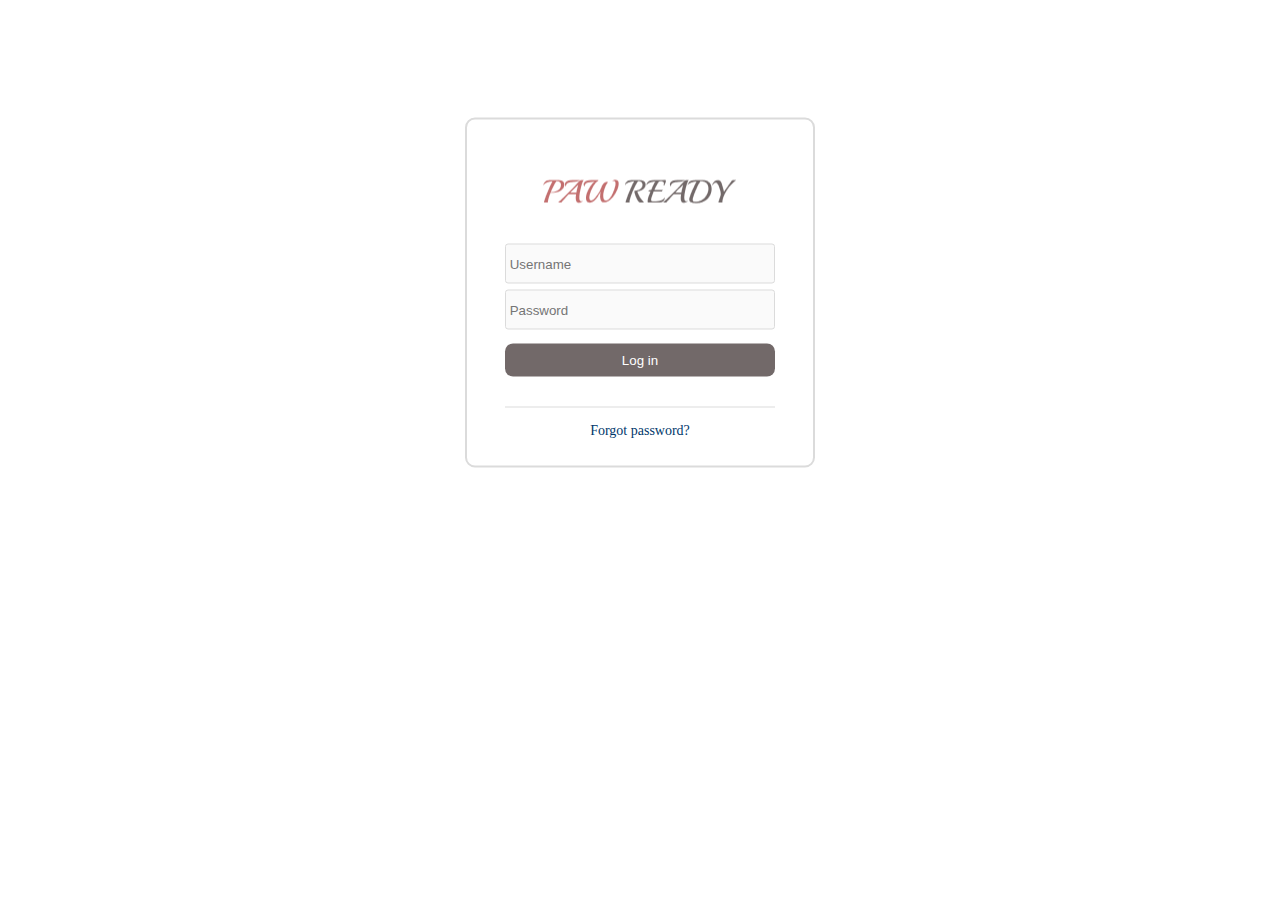
<file: loginpage/login.html>
<!DOCTYPE html>
<html lang="ko">
<head>
    <meta charset="UTF-8">
    <meta name="viewport" content="width=device-width, initial-scale=1.0">
    <title>PAWREADY</title>
    <link rel="stylesheet" href="css/login.css">
    <script src="js/login.js" defer></script>

    
</head>
<body>

    <div id="wrap">
        <div id="loginWr">
            <a href="#"><img src="../mainpage/img/logo.png" alt="PAWREADY"></a>   
            <form class="inputs" id="loginForm">
                <input type="text" id="username" placeholder=" Username" required><br>
                <input type="password" id="password" placeholder=" Password"><br>
                <button type="submit">Log in</button>
            </form>
            <div class="forgotPW">
                <a href="#">Forgot password?</a>
            </div>
        </div>
    </div>

     
</body>
</html>
</file>
<file: loginpage/css/login.css>
@charset "utf-8";

* {
    margin: 0;
    padding: 0;
    box-sizing: border-box;
}
a{text-decoration: none; color: inherit;}
button{cursor: pointer;}



#wrap {
    position: relative;
    margin: auto;
    display: flex;
    height: 600px;
    width: 100%;
}

#loginWr {
    position: absolute;
    top: 40%;
    left: 50%;
    transform: translate(-50%, -35%);
    width: 350px;
    height: 350px;
    border: #DBDBDB 2px solid;
    border-radius: 10px;
    display: block;
    justify-content: center;
    text-align: center;
    padding-top: 60px;
}

input {
    width: 270px;
    height: 40px;
    border-radius: 3px;
    border: #DBDBDB solid 1px;
    margin-top: 6px;
    background-color: #FAFAFA;
}

.inputs {
    padding-top: 30px;
    display: inline-block;
    border-bottom: #DBDBDB 1px solid;
    padding-bottom: 20px;
}

button {
    width: 270px;
    height: 33px;
    border-radius: 8px;
    background-color: #726969;
    border: none;
    color: #fff;
    margin-top: 14px;
    margin-bottom:10px ;
    
}
.forgotPW{padding-top: 15px; font-size: 14px; color: #00376B;}
</file>
